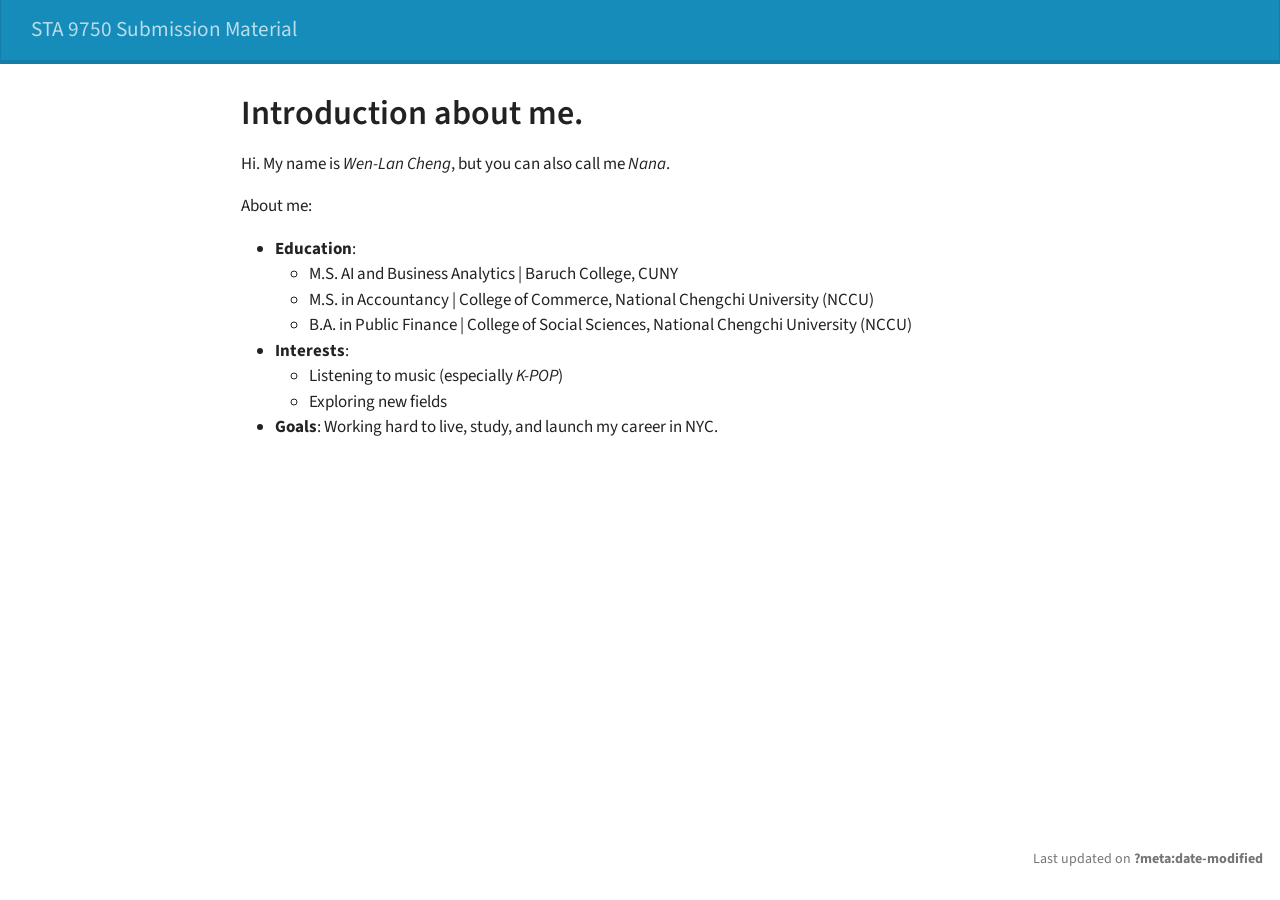
<file: docs/index.html>
<!DOCTYPE html>
<html xmlns="http://www.w3.org/1999/xhtml" lang="en" xml:lang="en"><head>

<meta charset="utf-8">
<meta name="generator" content="quarto-1.10.18">

<meta name="viewport" content="width=device-width, initial-scale=1.0, user-scalable=yes">


<title>Introduction about me. – STA 9750 Submission Material</title>
<style>
/* Default styles provided by pandoc.
** See https://pandoc.org/MANUAL.html#variables-for-html for config info.
*/
span.smallcaps{font-variant: small-caps;}
div.columns{display: flex; gap: 1.5em;}
div.column{flex: auto;}
@media screen {
div.columns{gap: min(4vw, 1.5em);}
div.column{overflow-x: auto;}
}
div.hanging-indent{margin-left: 1.5em; text-indent: -1.5em;}
ul.task-list{list-style: none;}
ul.task-list li input[type="checkbox"] {
  width: 0.8em;
  margin: 0 0.8em 0.2em -1em; /* quarto-specific, see https://github.com/quarto-dev/quarto-cli/issues/4556 */ 
  vertical-align: middle;
}
</style>


<script src="site_libs/quarto-nav/quarto-nav.js"></script>
<script src="site_libs/quarto-nav/headroom.min.js"></script>
<script src="site_libs/clipboard/clipboard.min.js"></script>
<script src="site_libs/quarto-search/autocomplete.umd.js"></script>
<script src="site_libs/quarto-search/fuse.min.js"></script>
<script src="site_libs/quarto-search/quarto-search.js"></script>
<meta name="quarto:offset" content="./">
<script src="site_libs/quarto-html/quarto.js" type="module"></script>
<script src="site_libs/quarto-html/tabsets/tabsets.js" type="module"></script>
<script src="site_libs/quarto-html/popper.min.js"></script>
<script src="site_libs/quarto-html/tippy.umd.min.js"></script>
<script src="site_libs/quarto-html/anchor.min.js"></script>
<link href="site_libs/quarto-html/tippy.css" rel="stylesheet">
<link href="site_libs/quarto-html/quarto-syntax-highlighting-64a204ab8560d761af7679ceaba22944.css" rel="stylesheet" id="quarto-text-highlighting-styles">
<script src="site_libs/bootstrap/bootstrap.min.js"></script>
<link href="site_libs/bootstrap/bootstrap-icons.css" rel="stylesheet">
<link href="site_libs/bootstrap/bootstrap-d8647612971f28d0d73e6323d349ddcf.min.css" rel="stylesheet" append-hash="true" id="quarto-bootstrap" data-mode="light">
<script id="quarto-search-options" type="application/json">{
  "location": "navbar",
  "copy-button": false,
  "collapse-after": 3,
  "panel-placement": "end",
  "type": "overlay",
  "limit": 50,
  "keyboard-shortcut": [
    "f",
    "/",
    "s"
  ],
  "show-item-context": false,
  "language": {
    "search-no-results-text": "No results",
    "search-matching-documents-text": "matching documents",
    "search-copy-link-title": "Copy link to search",
    "search-hide-matches-text": "Hide additional matches",
    "search-more-match-text": "more match in this document",
    "search-more-matches-text": "more matches in this document",
    "search-clear-button-title": "Clear",
    "search-text-placeholder": "",
    "search-detached-cancel-button-title": "Cancel",
    "search-submit-button-title": "Submit",
    "search-label": "Search"
  }
}</script>


</head>

<body class="nav-fixed fullcontent quarto-light">

<div id="quarto-search-results"></div>
  <header id="quarto-header" class="headroom fixed-top">
    <nav class="navbar navbar-expand-lg " data-bs-theme="dark">
      <div class="navbar-container container-fluid">
      <div class="navbar-brand-container mx-auto">
    <a class="navbar-brand" href="./index.html">
    <span class="navbar-title">STA 9750 Submission Material</span>
    </a>
  </div>
        <div class="quarto-navbar-tools tools-end">
</div>
      </div> <!-- /container-fluid -->
    </nav>
</header>
<!-- content -->
<div id="quarto-content" class="quarto-container page-columns page-rows-contents page-layout-article page-navbar">
<!-- sidebar -->
<!-- margin-sidebar -->
    
<!-- main -->
<main class="content" id="quarto-document-content">

<header id="title-block-header" class="quarto-title-block default">
<div class="quarto-title">
<h1 class="title">Introduction about me.</h1>
</div>



<div class="quarto-title-meta">

    
  
    
  </div>
  


</header>


<p>Hi. My name is <em>Wen-Lan Cheng</em>, but you can also call me <em>Nana</em>.</p>
<p>About me:</p>
<ul>
<li><strong>Education</strong>:
<ul>
<li>M.S. AI and Business Analytics | Baruch College, CUNY</li>
<li>M.S. in Accountancy | College of Commerce, National Chengchi University (NCCU)</li>
<li>B.A. in Public Finance | College of Social Sciences, National Chengchi University (NCCU)</li>
</ul></li>
<li><strong>Interests</strong>:
<ul>
<li>Listening to music (especially <em>K-POP</em>)</li>
<li>Exploring new fields</li>
</ul></li>
<li><strong>Goals</strong>: Working hard to live, study, and launch my career in NYC.</li>
</ul>



</main> <!-- /main -->
<script id="quarto-html-after-body" type="application/javascript">
  window.document.addEventListener("DOMContentLoaded", function (event) {
    const icon = "";
    const anchorJS = new window.AnchorJS();
    anchorJS.options = {
      placement: 'right',
      icon: icon
    };
    anchorJS.add('.anchored');
    const isCodeAnnotation = (el) => {
      for (const clz of el.classList) {
        if (clz.startsWith('code-annotation-')) {                     
          return true;
        }
      }
      return false;
    }
    const onCopySuccess = function(e) {
      // button target
      const button = e.trigger;
      // don't keep focus
      button.blur();
      // flash "checked"
      button.classList.add('code-copy-button-checked');
      var currentTitle = button.getAttribute("title");
      button.setAttribute("title", "Copied!");
      let tooltip;
      if (window.bootstrap) {
        button.setAttribute("data-bs-toggle", "tooltip");
        button.setAttribute("data-bs-placement", "left");
        button.setAttribute("data-bs-title", "Copied!");
        tooltip = new bootstrap.Tooltip(button, 
          { trigger: "manual", 
            customClass: "code-copy-button-tooltip",
            offset: [0, -8]});
        tooltip.show();    
      }
      setTimeout(function() {
        if (tooltip) {
          tooltip.hide();
          button.removeAttribute("data-bs-title");
          button.removeAttribute("data-bs-toggle");
          button.removeAttribute("data-bs-placement");
        }
        button.setAttribute("title", currentTitle);
        button.classList.remove('code-copy-button-checked');
      }, 1000);
      // clear code selection
      e.clearSelection();
    }
    const getTextToCopy = function(trigger) {
      const outerScaffold = trigger.parentElement.cloneNode(true);
      const codeEl = outerScaffold.querySelector('code');
      for (const childEl of codeEl.children) {
        if (isCodeAnnotation(childEl)) {
          childEl.remove();
        }
      }
      return codeEl.innerText;
    }
    const clipboard = new window.ClipboardJS('.code-copy-button:not([data-in-quarto-modal])', {
      text: getTextToCopy
    });
    clipboard.on('success', onCopySuccess);
    if (window.document.getElementById('quarto-embedded-source-code-modal')) {
      const clipboardModal = new window.ClipboardJS('.code-copy-button[data-in-quarto-modal]', {
        text: getTextToCopy,
        container: window.document.getElementById('quarto-embedded-source-code-modal')
      });
      clipboardModal.on('success', onCopySuccess);
    }
      var localhostRegex = new RegExp(/^(?:http|https):\/\/localhost\:?[0-9]*\//);
      var mailtoRegex = new RegExp(/^mailto:/);
        var filterRegex = new RegExp("https:\/\/nana-lan\.github\.io\/STA9750-2026-FALL\/");
      var isInternal = (href) => {
          return filterRegex.test(href) || localhostRegex.test(href) || mailtoRegex.test(href);
      }
      // Inspect non-navigation links and adorn them if external
     var links = window.document.querySelectorAll('a[href]:not(.nav-link):not(.navbar-brand):not(.toc-action):not(.sidebar-link):not(.sidebar-item-toggle):not(.pagination-link):not(.no-external):not([aria-hidden]):not(.dropdown-item):not(.quarto-navigation-tool):not(.about-link)');
      for (var i=0; i<links.length; i++) {
        const link = links[i];
        if (!isInternal(link.href)) {
          // undo the damage that might have been done by quarto-nav.js in the case of
          // links that we want to consider external
          if (link.dataset.originalHref !== undefined) {
            link.href = link.dataset.originalHref;
          }
        }
      }
    function tippyHover(el, contentFn, onTriggerFn, onUntriggerFn) {
      const config = {
        allowHTML: true,
        maxWidth: 500,
        delay: 100,
        arrow: false,
        appendTo: function(el) {
            return el.parentElement;
        },
        interactive: true,
        interactiveBorder: 10,
        theme: 'quarto',
        placement: 'bottom-start',
      };
      if (contentFn) {
        config.content = contentFn;
      }
      if (onTriggerFn) {
        config.onTrigger = onTriggerFn;
      }
      if (onUntriggerFn) {
        config.onUntrigger = onUntriggerFn;
      }
      window.tippy(el, config); 
    }
    const noterefs = window.document.querySelectorAll('a[role="doc-noteref"]');
    for (var i=0; i<noterefs.length; i++) {
      const ref = noterefs[i];
      tippyHover(ref, function() {
        // use id or data attribute instead here
        let href = ref.getAttribute('data-footnote-href') || ref.getAttribute('href');
        try { href = new URL(href).hash; } catch {}
        const id = href.replace(/^#\/?/, "");
        const note = window.document.getElementById(id);
        if (note) {
          return note.innerHTML;
        } else {
          return "";
        }
      });
    }
    const xrefs = window.document.querySelectorAll('a.quarto-xref');
    const processXRef = (id, note) => {
      // Strip column container classes
      const stripColumnClz = (el) => {
        el.classList.remove("page-full", "page-columns");
        if (el.children) {
          for (const child of el.children) {
            stripColumnClz(child);
          }
        }
      }
      stripColumnClz(note)
      if (id === null || id.startsWith('sec-')) {
        // Special case sections, only their first couple elements
        const container = document.createElement("div");
        if (note.children && note.children.length > 2) {
          container.appendChild(note.children[0].cloneNode(true));
          for (let i = 1; i < note.children.length; i++) {
            const child = note.children[i];
            if (child.tagName === "P" && child.innerText === "") {
              continue;
            } else {
              container.appendChild(child.cloneNode(true));
              break;
            }
          }
          if (window.Quarto?.typesetMath) {
            window.Quarto.typesetMath(container);
          }
          return container.innerHTML
        } else {
          if (window.Quarto?.typesetMath) {
            window.Quarto.typesetMath(note);
          }
          return note.innerHTML;
        }
      } else {
        // Remove any anchor links if they are present
        const anchorLink = note.querySelector('a.anchorjs-link');
        if (anchorLink) {
          anchorLink.remove();
        }
        if (window.Quarto?.typesetMath) {
          window.Quarto.typesetMath(note);
        }
        if (note.classList.contains("callout")) {
          return note.outerHTML;
        } else {
          return note.innerHTML;
        }
      }
    }
    for (var i=0; i<xrefs.length; i++) {
      const xref = xrefs[i];
      tippyHover(xref, undefined, function(instance) {
        instance.disable();
        let url = xref.getAttribute('href');
        let hash = undefined; 
        if (url.startsWith('#')) {
          hash = url;
        } else {
          try { hash = new URL(url).hash; } catch {}
        }
        if (hash) {
          const id = hash.replace(/^#\/?/, "");
          const note = window.document.getElementById(id);
          if (note !== null) {
            try {
              const html = processXRef(id, note.cloneNode(true));
              instance.setContent(html);
            } finally {
              instance.enable();
              instance.show();
            }
          } else {
            // See if we can fetch this
            fetch(url.split('#')[0])
            .then(res => res.text())
            .then(html => {
              const parser = new DOMParser();
              const htmlDoc = parser.parseFromString(html, "text/html");
              const note = htmlDoc.getElementById(id);
              if (note !== null) {
                const html = processXRef(id, note);
                instance.setContent(html);
              } 
            }).finally(() => {
              instance.enable();
              instance.show();
            });
          }
        } else {
          // See if we can fetch a full url (with no hash to target)
          // This is a special case and we should probably do some content thinning / targeting
          fetch(url)
          .then(res => res.text())
          .then(html => {
            const parser = new DOMParser();
            const htmlDoc = parser.parseFromString(html, "text/html");
            const note = htmlDoc.querySelector('main.content');
            if (note !== null) {
              // This should only happen for chapter cross references
              // (since there is no id in the URL)
              // remove the first header
              if (note.children.length > 0 && note.children[0].tagName === "HEADER") {
                note.children[0].remove();
              }
              const html = processXRef(null, note);
              instance.setContent(html);
            } 
          }).finally(() => {
            instance.enable();
            instance.show();
          });
        }
      }, function(instance) {
      });
    }
        let selectedAnnoteEl;
        const selectorForAnnotation = ( cell, annotation) => {
          let cellAttr = 'data-code-cell="' + cell + '"';
          let lineAttr = 'data-code-annotation="' +  annotation + '"';
          const selector = 'span[' + cellAttr + '][' + lineAttr + ']';
          return selector;
        }
        const selectCodeLines = (annoteEl) => {
          const doc = window.document;
          const targetCell = annoteEl.getAttribute("data-target-cell");
          const targetAnnotation = annoteEl.getAttribute("data-target-annotation");
          const annoteSpan = window.document.querySelector(selectorForAnnotation(targetCell, targetAnnotation));
          const lines = annoteSpan.getAttribute("data-code-lines").split(",");
          const lineIds = lines.map((line) => {
            return targetCell + "-" + line;
          })
          let top = null;
          let height = null;
          let parent = null;
          if (lineIds.length > 0) {
              //compute the position of the single el (top and bottom and make a div)
              const el = window.document.getElementById(lineIds[0]);
              top = el.offsetTop;
              height = el.offsetHeight;
              parent = el.parentElement.parentElement;
            if (lineIds.length > 1) {
              const lastEl = window.document.getElementById(lineIds[lineIds.length - 1]);
              const bottom = lastEl.offsetTop + lastEl.offsetHeight;
              height = bottom - top;
            }
            if (top !== null && height !== null && parent !== null) {
              // cook up a div (if necessary) and position it 
              let div = window.document.getElementById("code-annotation-line-highlight");
              if (div === null) {
                div = window.document.createElement("div");
                div.setAttribute("id", "code-annotation-line-highlight");
                div.style.position = 'absolute';
                parent.appendChild(div);
              }
              div.style.top = top - 2 + "px";
              div.style.height = height + 4 + "px";
              div.style.left = 0;
              let gutterDiv = window.document.getElementById("code-annotation-line-highlight-gutter");
              if (gutterDiv === null) {
                gutterDiv = window.document.createElement("div");
                gutterDiv.setAttribute("id", "code-annotation-line-highlight-gutter");
                gutterDiv.style.position = 'absolute';
                const codeCell = window.document.getElementById(targetCell);
                const gutter = codeCell.querySelector('.code-annotation-gutter');
                gutter.appendChild(gutterDiv);
              }
              gutterDiv.style.top = top - 2 + "px";
              gutterDiv.style.height = height + 4 + "px";
            }
            selectedAnnoteEl = annoteEl;
          }
        };
        const unselectCodeLines = () => {
          const elementsIds = ["code-annotation-line-highlight", "code-annotation-line-highlight-gutter"];
          elementsIds.forEach((elId) => {
            const div = window.document.getElementById(elId);
            if (div) {
              div.remove();
            }
          });
          selectedAnnoteEl = undefined;
        };
          // Handle positioning of the toggle
      window.addEventListener(
        "resize",
        throttle(() => {
          elRect = undefined;
          if (selectedAnnoteEl) {
            selectCodeLines(selectedAnnoteEl);
          }
        }, 10)
      );
      function throttle(fn, ms) {
      let throttle = false;
      let timer;
        return (...args) => {
          if(!throttle) { // first call gets through
              fn.apply(this, args);
              throttle = true;
          } else { // all the others get throttled
              if(timer) clearTimeout(timer); // cancel #2
              timer = setTimeout(() => {
                fn.apply(this, args);
                timer = throttle = false;
              }, ms);
          }
        };
      }
        // Attach click handler to the DT
        const annoteDls = window.document.querySelectorAll('dt[data-target-cell]');
        for (const annoteDlNode of annoteDls) {
          annoteDlNode.addEventListener('click', (event) => {
            const clickedEl = event.target;
            if (clickedEl !== selectedAnnoteEl) {
              unselectCodeLines();
              const activeEl = window.document.querySelector('dt[data-target-cell].code-annotation-active');
              if (activeEl) {
                activeEl.classList.remove('code-annotation-active');
              }
              selectCodeLines(clickedEl);
              clickedEl.classList.add('code-annotation-active');
            } else {
              // Unselect the line
              unselectCodeLines();
              clickedEl.classList.remove('code-annotation-active');
            }
          });
        }
    const findCites = (el) => {
      const parentEl = el.parentElement;
      if (parentEl) {
        const cites = parentEl.dataset.cites;
        if (cites) {
          return {
            el,
            cites: cites.split(' ')
          };
        } else {
          return findCites(el.parentElement)
        }
      } else {
        return undefined;
      }
    };
    var bibliorefs = window.document.querySelectorAll('a[role="doc-biblioref"]');
    for (var i=0; i<bibliorefs.length; i++) {
      const ref = bibliorefs[i];
      const citeInfo = findCites(ref);
      if (citeInfo) {
        tippyHover(citeInfo.el, function() {
          var popup = window.document.createElement('div');
          citeInfo.cites.forEach(function(cite) {
            var citeDiv = window.document.createElement('div');
            citeDiv.classList.add('hanging-indent');
            citeDiv.classList.add('csl-entry');
            var biblioDiv = window.document.getElementById('ref-' + cite);
            if (biblioDiv) {
              citeDiv.innerHTML = biblioDiv.innerHTML;
            }
            popup.appendChild(citeDiv);
          });
          return popup.innerHTML;
        });
      }
    }
  });
  </script>
</div> <!-- /content -->
<footer class="footer">
  <div class="nav-footer">
    <div class="nav-footer-left">
      &nbsp;
    </div>   
    <div class="nav-footer-center">
      &nbsp;
    </div>
    <div class="nav-footer-right">
<p>Last updated on <strong>?meta:date-modified</strong></p>
</div>
  </div>
</footer>




</body></html>
</file>
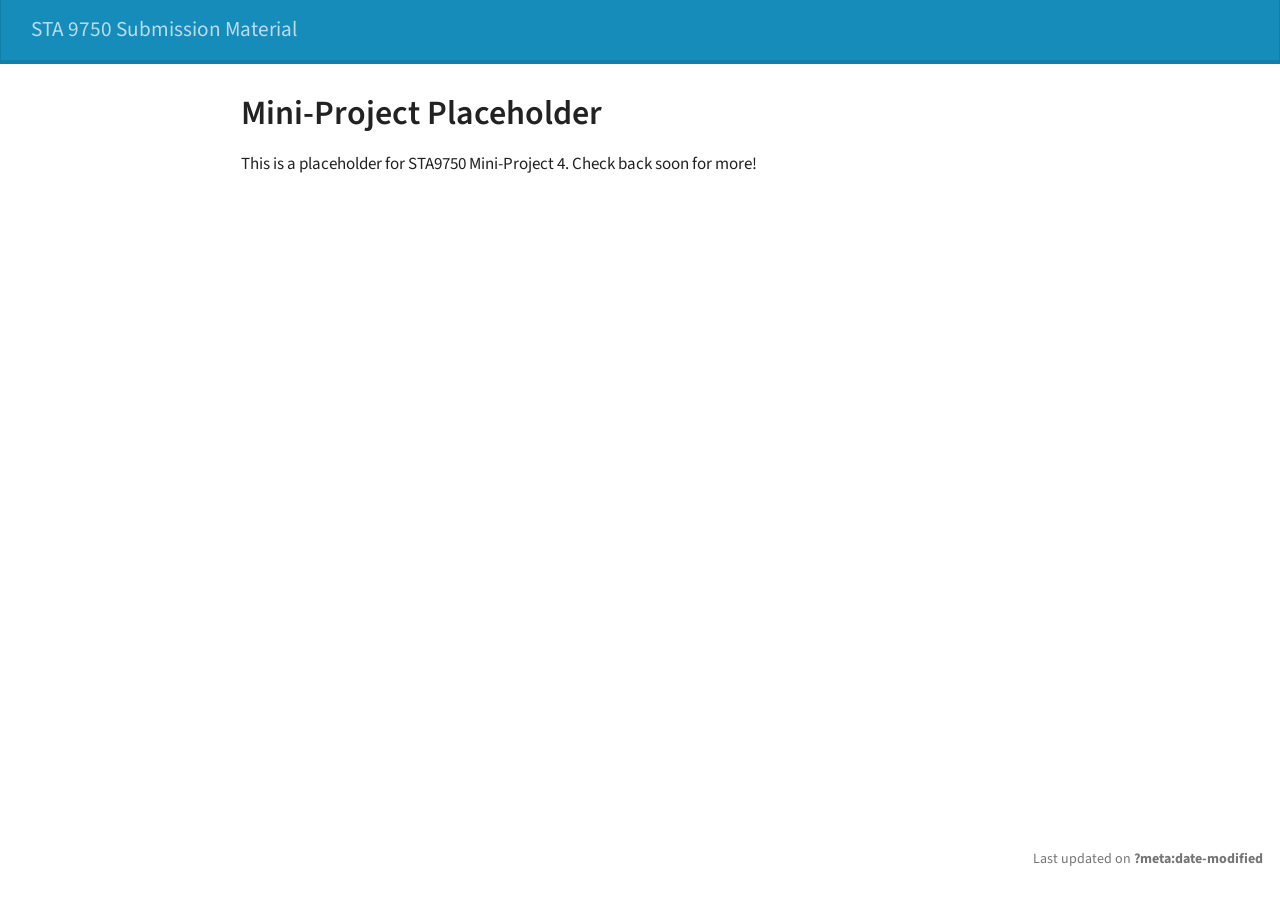
<file: docs/mp04.html>
<!DOCTYPE html>
<html xmlns="http://www.w3.org/1999/xhtml" lang="en" xml:lang="en"><head>

<meta charset="utf-8">
<meta name="generator" content="quarto-1.10.18">

<meta name="viewport" content="width=device-width, initial-scale=1.0, user-scalable=yes">


<title>Mini-Project Placeholder – STA 9750 Submission Material</title>
<style>
/* Default styles provided by pandoc.
** See https://pandoc.org/MANUAL.html#variables-for-html for config info.
*/
span.smallcaps{font-variant: small-caps;}
div.columns{display: flex; gap: 1.5em;}
div.column{flex: auto;}
@media screen {
div.columns{gap: min(4vw, 1.5em);}
div.column{overflow-x: auto;}
}
div.hanging-indent{margin-left: 1.5em; text-indent: -1.5em;}
ul.task-list{list-style: none;}
ul.task-list li input[type="checkbox"] {
  width: 0.8em;
  margin: 0 0.8em 0.2em -1em; /* quarto-specific, see https://github.com/quarto-dev/quarto-cli/issues/4556 */ 
  vertical-align: middle;
}
</style>


<script src="site_libs/quarto-nav/quarto-nav.js"></script>
<script src="site_libs/quarto-nav/headroom.min.js"></script>
<script src="site_libs/clipboard/clipboard.min.js"></script>
<script src="site_libs/quarto-search/autocomplete.umd.js"></script>
<script src="site_libs/quarto-search/fuse.min.js"></script>
<script src="site_libs/quarto-search/quarto-search.js"></script>
<meta name="quarto:offset" content="./">
<script src="site_libs/quarto-html/quarto.js" type="module"></script>
<script src="site_libs/quarto-html/tabsets/tabsets.js" type="module"></script>
<script src="site_libs/quarto-html/popper.min.js"></script>
<script src="site_libs/quarto-html/tippy.umd.min.js"></script>
<script src="site_libs/quarto-html/anchor.min.js"></script>
<link href="site_libs/quarto-html/tippy.css" rel="stylesheet">
<link href="site_libs/quarto-html/quarto-syntax-highlighting-64a204ab8560d761af7679ceaba22944.css" rel="stylesheet" id="quarto-text-highlighting-styles">
<script src="site_libs/bootstrap/bootstrap.min.js"></script>
<link href="site_libs/bootstrap/bootstrap-icons.css" rel="stylesheet">
<link href="site_libs/bootstrap/bootstrap-d8647612971f28d0d73e6323d349ddcf.min.css" rel="stylesheet" append-hash="true" id="quarto-bootstrap" data-mode="light">
<script id="quarto-search-options" type="application/json">{
  "location": "navbar",
  "copy-button": false,
  "collapse-after": 3,
  "panel-placement": "end",
  "type": "overlay",
  "limit": 50,
  "keyboard-shortcut": [
    "f",
    "/",
    "s"
  ],
  "show-item-context": false,
  "language": {
    "search-no-results-text": "No results",
    "search-matching-documents-text": "matching documents",
    "search-copy-link-title": "Copy link to search",
    "search-hide-matches-text": "Hide additional matches",
    "search-more-match-text": "more match in this document",
    "search-more-matches-text": "more matches in this document",
    "search-clear-button-title": "Clear",
    "search-text-placeholder": "",
    "search-detached-cancel-button-title": "Cancel",
    "search-submit-button-title": "Submit",
    "search-label": "Search"
  }
}</script>


</head>

<body class="nav-fixed fullcontent quarto-light">

<div id="quarto-search-results"></div>
  <header id="quarto-header" class="headroom fixed-top">
    <nav class="navbar navbar-expand-lg " data-bs-theme="dark">
      <div class="navbar-container container-fluid">
      <div class="navbar-brand-container mx-auto">
    <a class="navbar-brand" href="./index.html">
    <span class="navbar-title">STA 9750 Submission Material</span>
    </a>
  </div>
        <div class="quarto-navbar-tools tools-end">
</div>
      </div> <!-- /container-fluid -->
    </nav>
</header>
<!-- content -->
<div id="quarto-content" class="quarto-container page-columns page-rows-contents page-layout-article page-navbar">
<!-- sidebar -->
<!-- margin-sidebar -->
    
<!-- main -->
<main class="content" id="quarto-document-content">

<header id="title-block-header" class="quarto-title-block default">
<div class="quarto-title">
<h1 class="title">Mini-Project Placeholder</h1>
</div>



<div class="quarto-title-meta">

    
  
    
  </div>
  


</header>


<p>This is a placeholder for STA9750 Mini-Project 4. Check back soon for more!</p>



</main> <!-- /main -->
<script id="quarto-html-after-body" type="application/javascript">
  window.document.addEventListener("DOMContentLoaded", function (event) {
    const icon = "";
    const anchorJS = new window.AnchorJS();
    anchorJS.options = {
      placement: 'right',
      icon: icon
    };
    anchorJS.add('.anchored');
    const isCodeAnnotation = (el) => {
      for (const clz of el.classList) {
        if (clz.startsWith('code-annotation-')) {                     
          return true;
        }
      }
      return false;
    }
    const onCopySuccess = function(e) {
      // button target
      const button = e.trigger;
      // don't keep focus
      button.blur();
      // flash "checked"
      button.classList.add('code-copy-button-checked');
      var currentTitle = button.getAttribute("title");
      button.setAttribute("title", "Copied!");
      let tooltip;
      if (window.bootstrap) {
        button.setAttribute("data-bs-toggle", "tooltip");
        button.setAttribute("data-bs-placement", "left");
        button.setAttribute("data-bs-title", "Copied!");
        tooltip = new bootstrap.Tooltip(button, 
          { trigger: "manual", 
            customClass: "code-copy-button-tooltip",
            offset: [0, -8]});
        tooltip.show();    
      }
      setTimeout(function() {
        if (tooltip) {
          tooltip.hide();
          button.removeAttribute("data-bs-title");
          button.removeAttribute("data-bs-toggle");
          button.removeAttribute("data-bs-placement");
        }
        button.setAttribute("title", currentTitle);
        button.classList.remove('code-copy-button-checked');
      }, 1000);
      // clear code selection
      e.clearSelection();
    }
    const getTextToCopy = function(trigger) {
      const outerScaffold = trigger.parentElement.cloneNode(true);
      const codeEl = outerScaffold.querySelector('code');
      for (const childEl of codeEl.children) {
        if (isCodeAnnotation(childEl)) {
          childEl.remove();
        }
      }
      return codeEl.innerText;
    }
    const clipboard = new window.ClipboardJS('.code-copy-button:not([data-in-quarto-modal])', {
      text: getTextToCopy
    });
    clipboard.on('success', onCopySuccess);
    if (window.document.getElementById('quarto-embedded-source-code-modal')) {
      const clipboardModal = new window.ClipboardJS('.code-copy-button[data-in-quarto-modal]', {
        text: getTextToCopy,
        container: window.document.getElementById('quarto-embedded-source-code-modal')
      });
      clipboardModal.on('success', onCopySuccess);
    }
      var localhostRegex = new RegExp(/^(?:http|https):\/\/localhost\:?[0-9]*\//);
      var mailtoRegex = new RegExp(/^mailto:/);
        var filterRegex = new RegExp("https:\/\/nana-lan\.github\.io\/STA9750-2026-FALL\/");
      var isInternal = (href) => {
          return filterRegex.test(href) || localhostRegex.test(href) || mailtoRegex.test(href);
      }
      // Inspect non-navigation links and adorn them if external
     var links = window.document.querySelectorAll('a[href]:not(.nav-link):not(.navbar-brand):not(.toc-action):not(.sidebar-link):not(.sidebar-item-toggle):not(.pagination-link):not(.no-external):not([aria-hidden]):not(.dropdown-item):not(.quarto-navigation-tool):not(.about-link)');
      for (var i=0; i<links.length; i++) {
        const link = links[i];
        if (!isInternal(link.href)) {
          // undo the damage that might have been done by quarto-nav.js in the case of
          // links that we want to consider external
          if (link.dataset.originalHref !== undefined) {
            link.href = link.dataset.originalHref;
          }
        }
      }
    function tippyHover(el, contentFn, onTriggerFn, onUntriggerFn) {
      const config = {
        allowHTML: true,
        maxWidth: 500,
        delay: 100,
        arrow: false,
        appendTo: function(el) {
            return el.parentElement;
        },
        interactive: true,
        interactiveBorder: 10,
        theme: 'quarto',
        placement: 'bottom-start',
      };
      if (contentFn) {
        config.content = contentFn;
      }
      if (onTriggerFn) {
        config.onTrigger = onTriggerFn;
      }
      if (onUntriggerFn) {
        config.onUntrigger = onUntriggerFn;
      }
      window.tippy(el, config); 
    }
    const noterefs = window.document.querySelectorAll('a[role="doc-noteref"]');
    for (var i=0; i<noterefs.length; i++) {
      const ref = noterefs[i];
      tippyHover(ref, function() {
        // use id or data attribute instead here
        let href = ref.getAttribute('data-footnote-href') || ref.getAttribute('href');
        try { href = new URL(href).hash; } catch {}
        const id = href.replace(/^#\/?/, "");
        const note = window.document.getElementById(id);
        if (note) {
          return note.innerHTML;
        } else {
          return "";
        }
      });
    }
    const xrefs = window.document.querySelectorAll('a.quarto-xref');
    const processXRef = (id, note) => {
      // Strip column container classes
      const stripColumnClz = (el) => {
        el.classList.remove("page-full", "page-columns");
        if (el.children) {
          for (const child of el.children) {
            stripColumnClz(child);
          }
        }
      }
      stripColumnClz(note)
      if (id === null || id.startsWith('sec-')) {
        // Special case sections, only their first couple elements
        const container = document.createElement("div");
        if (note.children && note.children.length > 2) {
          container.appendChild(note.children[0].cloneNode(true));
          for (let i = 1; i < note.children.length; i++) {
            const child = note.children[i];
            if (child.tagName === "P" && child.innerText === "") {
              continue;
            } else {
              container.appendChild(child.cloneNode(true));
              break;
            }
          }
          if (window.Quarto?.typesetMath) {
            window.Quarto.typesetMath(container);
          }
          return container.innerHTML
        } else {
          if (window.Quarto?.typesetMath) {
            window.Quarto.typesetMath(note);
          }
          return note.innerHTML;
        }
      } else {
        // Remove any anchor links if they are present
        const anchorLink = note.querySelector('a.anchorjs-link');
        if (anchorLink) {
          anchorLink.remove();
        }
        if (window.Quarto?.typesetMath) {
          window.Quarto.typesetMath(note);
        }
        if (note.classList.contains("callout")) {
          return note.outerHTML;
        } else {
          return note.innerHTML;
        }
      }
    }
    for (var i=0; i<xrefs.length; i++) {
      const xref = xrefs[i];
      tippyHover(xref, undefined, function(instance) {
        instance.disable();
        let url = xref.getAttribute('href');
        let hash = undefined; 
        if (url.startsWith('#')) {
          hash = url;
        } else {
          try { hash = new URL(url).hash; } catch {}
        }
        if (hash) {
          const id = hash.replace(/^#\/?/, "");
          const note = window.document.getElementById(id);
          if (note !== null) {
            try {
              const html = processXRef(id, note.cloneNode(true));
              instance.setContent(html);
            } finally {
              instance.enable();
              instance.show();
            }
          } else {
            // See if we can fetch this
            fetch(url.split('#')[0])
            .then(res => res.text())
            .then(html => {
              const parser = new DOMParser();
              const htmlDoc = parser.parseFromString(html, "text/html");
              const note = htmlDoc.getElementById(id);
              if (note !== null) {
                const html = processXRef(id, note);
                instance.setContent(html);
              } 
            }).finally(() => {
              instance.enable();
              instance.show();
            });
          }
        } else {
          // See if we can fetch a full url (with no hash to target)
          // This is a special case and we should probably do some content thinning / targeting
          fetch(url)
          .then(res => res.text())
          .then(html => {
            const parser = new DOMParser();
            const htmlDoc = parser.parseFromString(html, "text/html");
            const note = htmlDoc.querySelector('main.content');
            if (note !== null) {
              // This should only happen for chapter cross references
              // (since there is no id in the URL)
              // remove the first header
              if (note.children.length > 0 && note.children[0].tagName === "HEADER") {
                note.children[0].remove();
              }
              const html = processXRef(null, note);
              instance.setContent(html);
            } 
          }).finally(() => {
            instance.enable();
            instance.show();
          });
        }
      }, function(instance) {
      });
    }
        let selectedAnnoteEl;
        const selectorForAnnotation = ( cell, annotation) => {
          let cellAttr = 'data-code-cell="' + cell + '"';
          let lineAttr = 'data-code-annotation="' +  annotation + '"';
          const selector = 'span[' + cellAttr + '][' + lineAttr + ']';
          return selector;
        }
        const selectCodeLines = (annoteEl) => {
          const doc = window.document;
          const targetCell = annoteEl.getAttribute("data-target-cell");
          const targetAnnotation = annoteEl.getAttribute("data-target-annotation");
          const annoteSpan = window.document.querySelector(selectorForAnnotation(targetCell, targetAnnotation));
          const lines = annoteSpan.getAttribute("data-code-lines").split(",");
          const lineIds = lines.map((line) => {
            return targetCell + "-" + line;
          })
          let top = null;
          let height = null;
          let parent = null;
          if (lineIds.length > 0) {
              //compute the position of the single el (top and bottom and make a div)
              const el = window.document.getElementById(lineIds[0]);
              top = el.offsetTop;
              height = el.offsetHeight;
              parent = el.parentElement.parentElement;
            if (lineIds.length > 1) {
              const lastEl = window.document.getElementById(lineIds[lineIds.length - 1]);
              const bottom = lastEl.offsetTop + lastEl.offsetHeight;
              height = bottom - top;
            }
            if (top !== null && height !== null && parent !== null) {
              // cook up a div (if necessary) and position it 
              let div = window.document.getElementById("code-annotation-line-highlight");
              if (div === null) {
                div = window.document.createElement("div");
                div.setAttribute("id", "code-annotation-line-highlight");
                div.style.position = 'absolute';
                parent.appendChild(div);
              }
              div.style.top = top - 2 + "px";
              div.style.height = height + 4 + "px";
              div.style.left = 0;
              let gutterDiv = window.document.getElementById("code-annotation-line-highlight-gutter");
              if (gutterDiv === null) {
                gutterDiv = window.document.createElement("div");
                gutterDiv.setAttribute("id", "code-annotation-line-highlight-gutter");
                gutterDiv.style.position = 'absolute';
                const codeCell = window.document.getElementById(targetCell);
                const gutter = codeCell.querySelector('.code-annotation-gutter');
                gutter.appendChild(gutterDiv);
              }
              gutterDiv.style.top = top - 2 + "px";
              gutterDiv.style.height = height + 4 + "px";
            }
            selectedAnnoteEl = annoteEl;
          }
        };
        const unselectCodeLines = () => {
          const elementsIds = ["code-annotation-line-highlight", "code-annotation-line-highlight-gutter"];
          elementsIds.forEach((elId) => {
            const div = window.document.getElementById(elId);
            if (div) {
              div.remove();
            }
          });
          selectedAnnoteEl = undefined;
        };
          // Handle positioning of the toggle
      window.addEventListener(
        "resize",
        throttle(() => {
          elRect = undefined;
          if (selectedAnnoteEl) {
            selectCodeLines(selectedAnnoteEl);
          }
        }, 10)
      );
      function throttle(fn, ms) {
      let throttle = false;
      let timer;
        return (...args) => {
          if(!throttle) { // first call gets through
              fn.apply(this, args);
              throttle = true;
          } else { // all the others get throttled
              if(timer) clearTimeout(timer); // cancel #2
              timer = setTimeout(() => {
                fn.apply(this, args);
                timer = throttle = false;
              }, ms);
          }
        };
      }
        // Attach click handler to the DT
        const annoteDls = window.document.querySelectorAll('dt[data-target-cell]');
        for (const annoteDlNode of annoteDls) {
          annoteDlNode.addEventListener('click', (event) => {
            const clickedEl = event.target;
            if (clickedEl !== selectedAnnoteEl) {
              unselectCodeLines();
              const activeEl = window.document.querySelector('dt[data-target-cell].code-annotation-active');
              if (activeEl) {
                activeEl.classList.remove('code-annotation-active');
              }
              selectCodeLines(clickedEl);
              clickedEl.classList.add('code-annotation-active');
            } else {
              // Unselect the line
              unselectCodeLines();
              clickedEl.classList.remove('code-annotation-active');
            }
          });
        }
    const findCites = (el) => {
      const parentEl = el.parentElement;
      if (parentEl) {
        const cites = parentEl.dataset.cites;
        if (cites) {
          return {
            el,
            cites: cites.split(' ')
          };
        } else {
          return findCites(el.parentElement)
        }
      } else {
        return undefined;
      }
    };
    var bibliorefs = window.document.querySelectorAll('a[role="doc-biblioref"]');
    for (var i=0; i<bibliorefs.length; i++) {
      const ref = bibliorefs[i];
      const citeInfo = findCites(ref);
      if (citeInfo) {
        tippyHover(citeInfo.el, function() {
          var popup = window.document.createElement('div');
          citeInfo.cites.forEach(function(cite) {
            var citeDiv = window.document.createElement('div');
            citeDiv.classList.add('hanging-indent');
            citeDiv.classList.add('csl-entry');
            var biblioDiv = window.document.getElementById('ref-' + cite);
            if (biblioDiv) {
              citeDiv.innerHTML = biblioDiv.innerHTML;
            }
            popup.appendChild(citeDiv);
          });
          return popup.innerHTML;
        });
      }
    }
  });
  </script>
</div> <!-- /content -->
<footer class="footer">
  <div class="nav-footer">
    <div class="nav-footer-left">
      &nbsp;
    </div>   
    <div class="nav-footer-center">
      &nbsp;
    </div>
    <div class="nav-footer-right">
<p>Last updated on <strong>?meta:date-modified</strong></p>
</div>
  </div>
</footer>




</body></html>
</file>
<file: docs/site_libs/quarto-html/tippy.css>
.tippy-box[data-animation=fade][data-state=hidden]{opacity:0}[data-tippy-root]{max-width:calc(100vw - 10px)}.tippy-box{position:relative;background-color:#333;color:#fff;border-radius:4px;font-size:14px;line-height:1.4;white-space:normal;outline:0;transition-property:transform,visibility,opacity}.tippy-box[data-placement^=top]>.tippy-arrow{bottom:0}.tippy-box[data-placement^=top]>.tippy-arrow:before{bottom:-7px;left:0;border-width:8px 8px 0;border-top-color:initial;transform-origin:center top}.tippy-box[data-placement^=bottom]>.tippy-arrow{top:0}.tippy-box[data-placement^=bottom]>.tippy-arrow:before{top:-7px;left:0;border-width:0 8px 8px;border-bottom-color:initial;transform-origin:center bottom}.tippy-box[data-placement^=left]>.tippy-arrow{right:0}.tippy-box[data-placement^=left]>.tippy-arrow:before{border-width:8px 0 8px 8px;border-left-color:initial;right:-7px;transform-origin:center left}.tippy-box[data-placement^=right]>.tippy-arrow{left:0}.tippy-box[data-placement^=right]>.tippy-arrow:before{left:-7px;border-width:8px 8px 8px 0;border-right-color:initial;transform-origin:center right}.tippy-box[data-inertia][data-state=visible]{transition-timing-function:cubic-bezier(.54,1.5,.38,1.11)}.tippy-arrow{width:16px;height:16px;color:#333}.tippy-arrow:before{content:"";position:absolute;border-color:transparent;border-style:solid}.tippy-content{position:relative;padding:5px 9px;z-index:1}
</file>
<file: docs/site_libs/quarto-html/quarto-syntax-highlighting-64a204ab8560d761af7679ceaba22944.css>
/* quarto syntax highlight colors */
:root {
  --quarto-hl-ot-color: #003B4F;
  --quarto-hl-at-color: #657422;
  --quarto-hl-ss-color: #20794D;
  --quarto-hl-an-color: #5E5E5E;
  --quarto-hl-fu-color: #4758AB;
  --quarto-hl-st-color: #20794D;
  --quarto-hl-cf-color: #003B4F;
  --quarto-hl-op-color: #5E5E5E;
  --quarto-hl-er-color: #AD0000;
  --quarto-hl-bn-color: #AD0000;
  --quarto-hl-al-color: #AD0000;
  --quarto-hl-va-color: #111111;
  --quarto-hl-bu-color: inherit;
  --quarto-hl-ex-color: inherit;
  --quarto-hl-pp-color: #AD0000;
  --quarto-hl-in-color: #5E5E5E;
  --quarto-hl-vs-color: #20794D;
  --quarto-hl-wa-color: #5E5E5E;
  --quarto-hl-do-color: #5E5E5E;
  --quarto-hl-im-color: #00769E;
  --quarto-hl-ch-color: #20794D;
  --quarto-hl-dt-color: #AD0000;
  --quarto-hl-fl-color: #AD0000;
  --quarto-hl-co-color: #5E5E5E;
  --quarto-hl-cv-color: #5E5E5E;
  --quarto-hl-cn-color: #8f5902;
  --quarto-hl-sc-color: #5E5E5E;
  --quarto-hl-dv-color: #AD0000;
  --quarto-hl-kw-color: #003B4F;
}

/* other quarto variables */
:root {
  --quarto-font-monospace: SFMono-Regular, Menlo, Monaco, Consolas, "Liberation Mono", "Courier New", monospace;
}

/* syntax highlight based on Pandoc's rules */
pre > code.sourceCode > span {
  color: #003B4F;
}

code.sourceCode > span {
  color: #003B4F;
}

div.sourceCode,
div.sourceCode pre.sourceCode {
  color: #003B4F;
}

/* Normal */
code span {
  color: #003B4F;
}

/* Alert */
code span.al {
  color: #AD0000;
  font-style: inherit;
}

/* Annotation */
code span.an {
  color: #5E5E5E;
  font-style: inherit;
}

/* Attribute */
code span.at {
  color: #657422;
  font-style: inherit;
}

/* BaseN */
code span.bn {
  color: #AD0000;
  font-style: inherit;
}

/* BuiltIn */
code span.bu {
  font-style: inherit;
}

/* ControlFlow */
code span.cf {
  color: #003B4F;
  font-weight: bold;
  font-style: inherit;
}

/* Char */
code span.ch {
  color: #20794D;
  font-style: inherit;
}

/* Constant */
code span.cn {
  color: #8f5902;
  font-style: inherit;
}

/* Comment */
code span.co {
  color: #5E5E5E;
  font-style: inherit;
}

/* CommentVar */
code span.cv {
  color: #5E5E5E;
  font-style: italic;
}

/* Documentation */
code span.do {
  color: #5E5E5E;
  font-style: italic;
}

/* DataType */
code span.dt {
  color: #AD0000;
  font-style: inherit;
}

/* DecVal */
code span.dv {
  color: #AD0000;
  font-style: inherit;
}

/* Error */
code span.er {
  color: #AD0000;
  font-style: inherit;
}

/* Extension */
code span.ex {
  font-style: inherit;
}

/* Float */
code span.fl {
  color: #AD0000;
  font-style: inherit;
}

/* Function */
code span.fu {
  color: #4758AB;
  font-style: inherit;
}

/* Import */
code span.im {
  color: #00769E;
  font-style: inherit;
}

/* Information */
code span.in {
  color: #5E5E5E;
  font-style: inherit;
}

/* Keyword */
code span.kw {
  color: #003B4F;
  font-weight: bold;
  font-style: inherit;
}

/* Operator */
code span.op {
  color: #5E5E5E;
  font-style: inherit;
}

/* Other */
code span.ot {
  color: #003B4F;
  font-style: inherit;
}

/* Preprocessor */
code span.pp {
  color: #AD0000;
  font-style: inherit;
}

/* SpecialChar */
code span.sc {
  color: #5E5E5E;
  font-style: inherit;
}

/* SpecialString */
code span.ss {
  color: #20794D;
  font-style: inherit;
}

/* String */
code span.st {
  color: #20794D;
  font-style: inherit;
}

/* Variable */
code span.va {
  color: #111111;
  font-style: inherit;
}

/* VerbatimString */
code span.vs {
  color: #20794D;
  font-style: inherit;
}

/* Warning */
code span.wa {
  color: #5E5E5E;
  font-style: italic;
}

.prevent-inlining {
  content: "</";
}

/*# sourceMappingURL=9d8d5bb603a83b8298b89080a598c93b.css.map */
</file>
